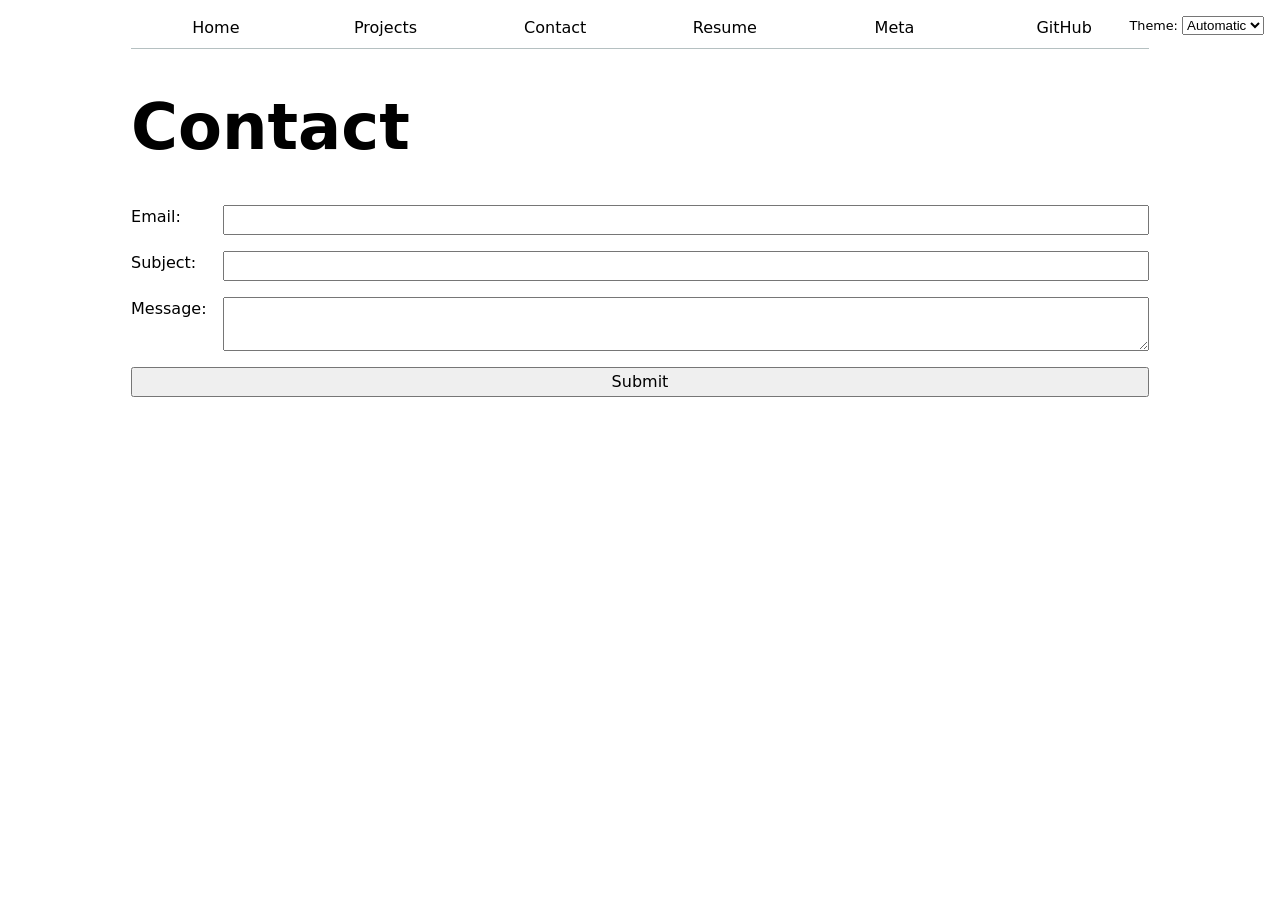
<file: contact/index.html>
<!DOCTYPE html>
<html lang="en">
<head>
    <meta charset="UTF-8">
    <meta name="viewport" content="width=device-width, initial-scale=1.0">
    <title>Shourya: Contact</title>
    <link rel="stylesheet" href="../style.css">
    <script type="module" src="../global.js"></script>
<body>
    <h1>Contact</h1>
    <form action="mailto:sdkulkarni@ucsd.edu" method="POST" enctype="text/plain">
        <label>Email:
            <input type="email" name="email">
        </label>
        <label>Subject:
            <input name="subject">
        </label>
        <label>Message:
            <textarea name="body"></textarea>
        </label>
        <button>Submit</button>
    </form>
</body>
</html>
</file>
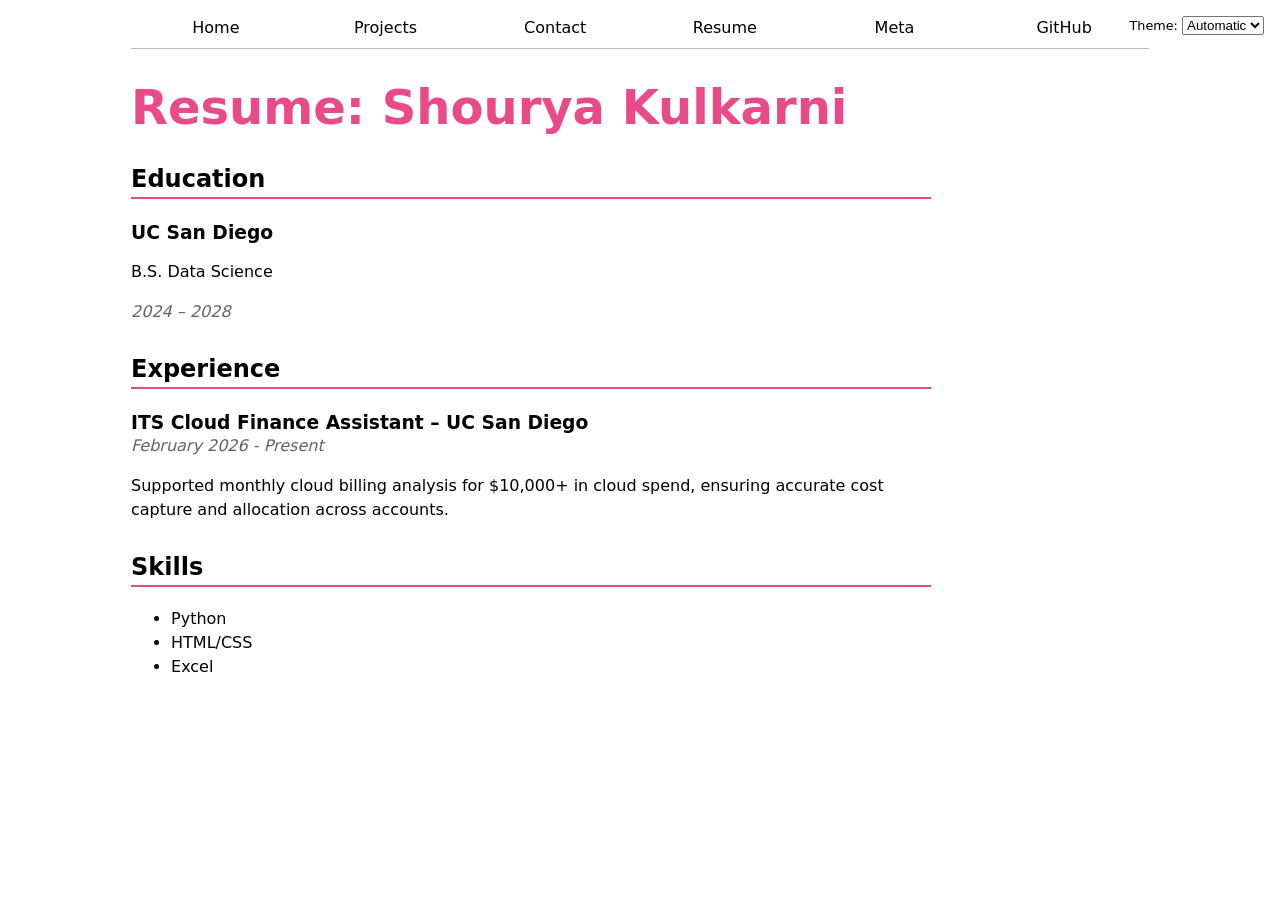
<file: resume/index.html>
<html lang="en">
<head>
  <meta charset="UTF-8">
  <meta name="viewport" content="width=device-width, initial-scale=1.0">
  <title>Shourya: Resume</title>
  <link rel="stylesheet" href="../style.css">
  <script type="module" src="../global.js"></script>
</head>
<body>
  <div class="resume">
    <h1>Resume: Shourya Kulkarni</h1>

    <section>
      <h2>Education</h2>
      <article>
        <h3>UC San Diego</h3>
        <p>B.S. Data Science</p>
        <time>2024 – 2028</time>
      </article>
    </section>

    <section>
      <h2>Experience</h2>
      <article>
        <h3>ITS Cloud Finance Assistant – UC San Diego</h3>
        <time>February 2026 - Present</time>
        <p>Supported monthly cloud billing analysis for $10,000+ in cloud spend, ensuring accurate cost capture and allocation across accounts.</p>
      </article>
    </section>

    <section>
      <h2>Skills</h2>
      <ul>
        <li>Python</li>
        <li>HTML/CSS</li>
        <li>Excel</li>
      </ul>
    </section>
  </div>
</body>
</file>
<file: style.css>
html {
  --color-accent: oklch(65% 50% 0);
  accent-color: var(--color-accent);
  color-scheme: light dark;
}

body {
  font: 100%/1.5 system-ui;
  max-width: 100ch;
  margin-inline: auto;
  padding-inline: 1em;
}

img {
  max-width: 100%;
}

nav ul, nav li {
  display: contents;
}

nav {
  display: flex;
}

nav a {
  flex: 1;
}

nav a {
  flex: 1;
  text-decoration: none;
  color: inherit;
  text-align: center;
  padding: 0.5em;
}

nav {
  display: flex;
  margin-bottom: 1em;
  border-bottom: 1px solid oklch(80% 3% 200);
}

nav a.current {
  border-bottom: 0.4em solid oklch(65% 3% 200);
  padding-bottom: 0.1em;
}

nav a:hover {
  border-bottom: 0.4em solid var(--color-accent);
  padding-bottom: 0.1em;
  background-color: oklch(from var(--color-accent) 95% 5% h);
}

input, textarea, button {
  font: inherit;
}

form {
  display: grid;
  grid-template-columns: auto 1fr;
  gap: 1em;
}

form label {
  display: grid;
  grid-template-columns: subgrid;
  grid-column: 1 / -1;
}

form button {
  grid-column: 1 / -1;
}

.projects {
  display: grid;
  grid-template-columns: repeat(auto-fill, minmax(15em, 1fr));
  gap: 1em;
}

.projects article {
  display: grid;
  grid-template-rows: subgrid;
  grid-row: span 3;
}

h1, h2, h3, h4, h5, h6 {
  line-height: 1.1;
  text-wrap: balance;
}

h1 {
  font-size: 400%;
}

.resume {
  max-width: 50em;
}

.resume h1 {
  font-size: 300%;
  color: var(--color-accent);
}

.resume h2 {
  border-bottom: 2px solid var(--color-accent);
  padding-bottom: 0.2em;
}

.resume h3 {
  margin-bottom: 0;
}

.resume time {
  color: oklch(50% 0% 0);
  font-style: italic;
}

.resume article {
  margin-block: 1.5em;
}

.resume section {
  margin-block: 2em;
}
.color-scheme {
  position: absolute;
  top: 1rem;
  right: 1rem;
  font-size: 80%;
  font-family: inherit;
}

#profile-stats dl {
  display: grid;
  grid-template-columns: repeat(4, 1fr);
}

#profile-stats dt {
  grid-row: 1;
  font-size: 0.8em;
  text-transform: uppercase;
  color: gray;
}

#profile-stats dd {
  grid-row: 2;
  font-size: 2em;
  margin: 0;
  font-weight: bold;
}

#projects-pie-plot {
  max-width: 20em;
  margin-block: 2em;
  overflow: visible;
}

.container {
  display: flex;
  align-items: center;
  gap: 2em;
}

.legend {
  display: grid;
  grid-template-columns: repeat(auto-fill, minmax(9em, 1fr));
  flex: 1;
  list-style: none;
  padding: 1em;
  margin: 0;
  border: 1px solid #ccc;
}

.legend-item {
  display: flex;
  align-items: center;
  gap: 0.5em;
}

.swatch {
  display: inline-block;
  width: 1em;
  height: 1em;
  background-color: var(--color);
  border-radius: 50%;
}

path {
  transition: 300ms;
  cursor: pointer;
}

.selected {
  --color: oklch(60% 45% 0) !important;
}

.selected:is(path) {
  fill: var(--color);
}

svg:has(path:hover) path:not(:hover) {
  opacity: 0.5;
}

.stats {
  display: grid;
  grid-template-columns: repeat(auto-fill, minmax(10em, 1fr));
}

.stats dt {
  grid-row: 1;
  font-size: 0.8em;
  text-transform: uppercase;
  color: gray;
}

.stats dd {
  grid-row: 2;
  font-size: 2em;
  margin: 0;
  font-weight: bold;
}

.gridlines line {
  stroke: #ddd;
  stroke-opacity: 0.5;
}

.gridlines path {
  display: none;
}

circle {
  transition: 200ms;
  transform-origin: center;
  transform-box: fill-box;
}

circle:hover {
  transform: scale(1.5);
}

.info {
  display: grid;
  grid-template-columns: auto 1fr;
  gap: 0.5em 1em;
  margin: 0;
}

.info dt {
  font-size: 0.8em;
  text-transform: uppercase;
  color: gray;
}

.tooltip {
  position: fixed;
  top: 1em;
  left: 1em;
  background: rgba(255, 255, 255, 0.9);
  box-shadow: 0 2px 8px rgba(0,0,0,0.2);
  border-radius: 0.5em;
  padding: 1em;
  backdrop-filter: blur(5px);
}

.info[hidden]:not(:hover, :focus-within) {
  opacity: 0;
  visibility: hidden;
}

.info {
  transition-duration: 500ms;
  transition-property: opacity, visibility;
}

circle.selected {
  fill: #ff6b6b;
}

@keyframes marching-ants {
  to { stroke-dashoffset: -8; }
}

.selection {
  fill-opacity: 0.1;
  stroke: black;
  stroke-opacity: 0.7;
  stroke-dasharray: 5 3;
  animation: marching-ants 2s linear infinite;
}

circle {
  transition: all 200ms;

  @starting-style {
    r: 0;
  }
}

#files {
  display: grid;
  grid-template-columns: 1fr 4fr;
}

#files > div {
  grid-column: 1 / -1;
  display: grid;
  grid-template-columns: subgrid;
}

#files dt {
  grid-column: 1;
}

#files dd {
  grid-column: 2;
}

.loc {
  display: flex;
  width: 0.5em;
  aspect-ratio: 1;
  background: var(--color);
  border-radius: 50%;
}

#files dd {
  grid-column: 2;
  display: flex;
  flex-wrap: wrap;
  align-items: start;
  align-content: start;
  gap: 0.15em;
  padding-top: 0.6em;
  margin-left: 0;
}

#scrolly-1 {
  position: relative;
  display: flex;
  gap: 1rem;
}

#scrolly-1 > * {
  flex: 1;
}

#scatter-story {
  position: relative;
}

#scatter-plot {
  position: sticky;
  top: 0;
  left: 0;
  bottom: auto;
  height: 100vh;
}

.step {
  padding-bottom: 20vh;
}
</file>
